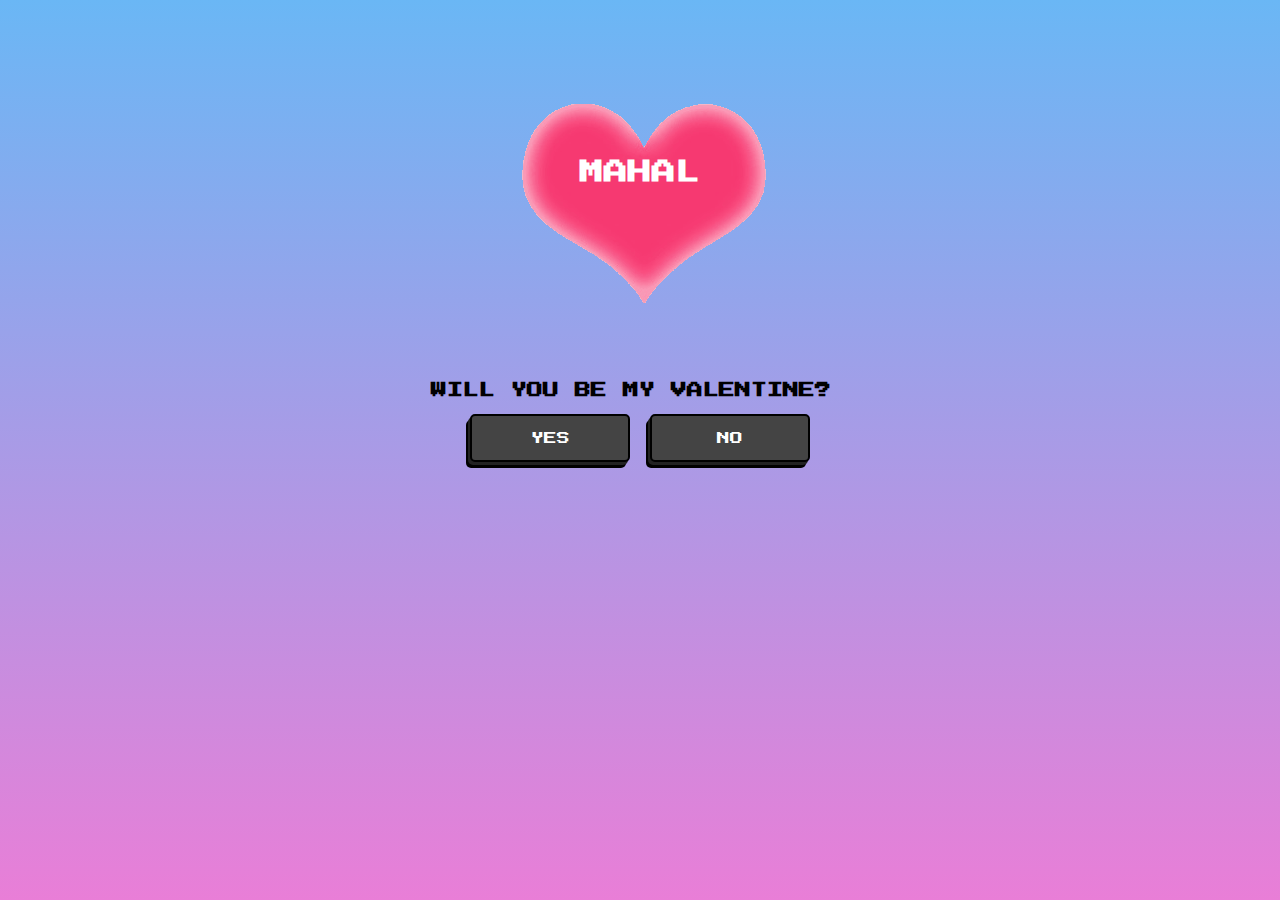
<file: index.html>
<!DOCTYPE html>
<html lang="pt-br">
  <head>
    <meta charset="UTF-8" />
    <meta http-equiv="X-UA-Compatible" content="IE=edge" />
    <meta name="viewport" content="width=device-width, initial-scale=1.0" />
    <link rel="preconnect" href="https://fonts.googleapis.com" />
    <link rel="preconnect" href="https://fonts.gstatic.com" crossorigin />
    <link
      href="https://fonts.googleapis.com/css2?family=Hepta+Slab:wght@200;300;400;500;600;700;800;900&family=Press+Start+2P&display=swap"
      rel="stylesheet"
    />
    <link rel="stylesheet" href="style.css" />
    <link rel="shortcut icon" href="assets/coree.png" type="image/x-icon" />

    <title>BE MY VALENTINE</title>
  </head>

  <body>
    <main>
      <img class="corePixel" src="assets/coree.gif" alt="" />
      <img class="gatinhoBravo disable" src="assets/bebe.jpg" alt="" />
      <h1 class="title">WILL YOU BE MY VALENTINE?</h1>
      <h2 class="jasna">MAHAL</h2>
      <div class="btns">
        <button class="btnYes vibrate-1" onclick="playMusic()">YES</button>
        <button class="btnNo vibrate-1" onmouseover="desvia(this)">NO</button>
      </div>     
      
    </main>
    <script src="script.js"></script>
  </body>
</html>
</file>
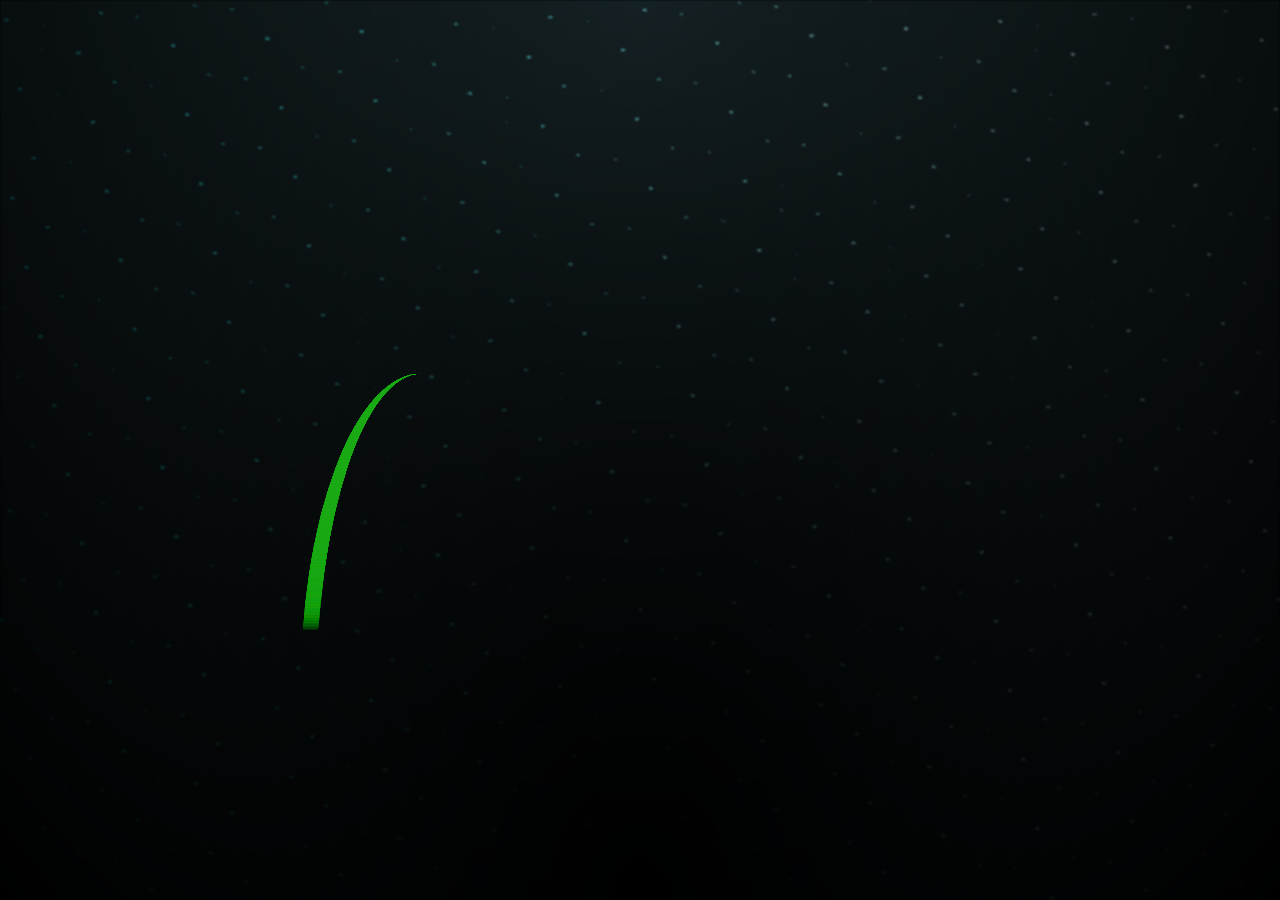
<file: flower.html>
<!DOCTYPE html>
<html lang="pt-br">
  <head>
    <meta charset="UTF-8" />
    <meta http-equiv="X-UA-Compatible" content="IE=edge" />
    <meta name="viewport" content="width=device-width, initial-scale=1.0" />
    <link rel="preconnect" href="https://fonts.googleapis.com" />
    <link rel="preconnect" href="https://fonts.gstatic.com" crossorigin />
    <link
      href="https://fonts.googleapis.com/css2?family=Hepta+Slab:wght@200;300;400;500;600;700;800;900&family=Press+Start+2P&display=swap"
      rel="stylesheet"
    />
    <link rel="stylesheet" href="flower.css" />

    <title>BE MY VALENTINE</title>
  </head>

<body class="not-loaded">
  <div class="night"></div>
  <div class="flowers">
    <div class="flower flower--1">
      <div class="flower__leafs flower__leafs--1">
        <div class="flower__leaf flower__leaf--1"></div>
        <div class="flower__leaf flower__leaf--2"></div>
        <div class="flower__leaf flower__leaf--3"></div>
        <div class="flower__leaf flower__leaf--4"></div>
        <div class="flower__white-circle"></div>

        <div class="flower__light flower__light--1"></div>
        <div class="flower__light flower__light--2"></div>
        <div class="flower__light flower__light--3"></div>
        <div class="flower__light flower__light--4"></div>
        <div class="flower__light flower__light--5"></div>
        <div class="flower__light flower__light--6"></div>
        <div class="flower__light flower__light--7"></div>
        <div class="flower__light flower__light--8"></div>

      </div>
      <div class="flower__line">
        <div class="flower__line__leaf flower__line__leaf--1"></div>
        <div class="flower__line__leaf flower__line__leaf--2"></div>
        <div class="flower__line__leaf flower__line__leaf--3"></div>
        <div class="flower__line__leaf flower__line__leaf--4"></div>
        <div class="flower__line__leaf flower__line__leaf--5"></div>
        <div class="flower__line__leaf flower__line__leaf--6"></div>
      </div>
    </div>

    <div class="flower flower--2">
      <div class="flower__leafs flower__leafs--2">
        <div class="flower__leaf flower__leaf--1"></div>
        <div class="flower__leaf flower__leaf--2"></div>
        <div class="flower__leaf flower__leaf--3"></div>
        <div class="flower__leaf flower__leaf--4"></div>
        <div class="flower__white-circle"></div>

        <div class="flower__light flower__light--1"></div>
        <div class="flower__light flower__light--2"></div>
        <div class="flower__light flower__light--3"></div>
        <div class="flower__light flower__light--4"></div>
        <div class="flower__light flower__light--5"></div>
        <div class="flower__light flower__light--6"></div>
        <div class="flower__light flower__light--7"></div>
        <div class="flower__light flower__light--8"></div>

      </div>
      <div class="flower__line">
        <div class="flower__line__leaf flower__line__leaf--1"></div>
        <div class="flower__line__leaf flower__line__leaf--2"></div>
        <div class="flower__line__leaf flower__line__leaf--3"></div>
        <div class="flower__line__leaf flower__line__leaf--4"></div>
      </div>
    </div>

    <div class="flower flower--3">
      <div class="flower__leafs flower__leafs--3">
        <div class="flower__leaf flower__leaf--1"></div>
        <div class="flower__leaf flower__leaf--2"></div>
        <div class="flower__leaf flower__leaf--3"></div>
        <div class="flower__leaf flower__leaf--4"></div>
        <div class="flower__white-circle"></div>

        <div class="flower__light flower__light--1"></div>
        <div class="flower__light flower__light--2"></div>
        <div class="flower__light flower__light--3"></div>
        <div class="flower__light flower__light--4"></div>
        <div class="flower__light flower__light--5"></div>
        <div class="flower__light flower__light--6"></div>
        <div class="flower__light flower__light--7"></div>
        <div class="flower__light flower__light--8"></div>

      </div>
      <div class="flower__line">
        <div class="flower__line__leaf flower__line__leaf--1"></div>
        <div class="flower__line__leaf flower__line__leaf--2"></div>
        <div class="flower__line__leaf flower__line__leaf--3"></div>
        <div class="flower__line__leaf flower__line__leaf--4"></div>
      </div>
    </div>

    <div class="grow-ans" style="--d:1.2s">
      <div class="flower__g-long">
        <div class="flower__g-long__top"></div>
        <div class="flower__g-long__bottom"></div>
      </div>
    </div>

    <div class="growing-grass">
      <div class="flower__grass flower__grass--1">
        <div class="flower__grass--top"></div>
        <div class="flower__grass--bottom"></div>
        <div class="flower__grass__leaf flower__grass__leaf--1"></div>
        <div class="flower__grass__leaf flower__grass__leaf--2"></div>
        <div class="flower__grass__leaf flower__grass__leaf--3"></div>
        <div class="flower__grass__leaf flower__grass__leaf--4"></div>
        <div class="flower__grass__leaf flower__grass__leaf--5"></div>
        <div class="flower__grass__leaf flower__grass__leaf--6"></div>
        <div class="flower__grass__leaf flower__grass__leaf--7"></div>
        <div class="flower__grass__leaf flower__grass__leaf--8"></div>
        <div class="flower__grass__overlay"></div>
      </div>
    </div>

    <div class="growing-grass">
      <div class="flower__grass flower__grass--2">
        <div class="flower__grass--top"></div>
        <div class="flower__grass--bottom"></div>
        <div class="flower__grass__leaf flower__grass__leaf--1"></div>
        <div class="flower__grass__leaf flower__grass__leaf--2"></div>
        <div class="flower__grass__leaf flower__grass__leaf--3"></div>
        <div class="flower__grass__leaf flower__grass__leaf--4"></div>
        <div class="flower__grass__leaf flower__grass__leaf--5"></div>
        <div class="flower__grass__leaf flower__grass__leaf--6"></div>
        <div class="flower__grass__leaf flower__grass__leaf--7"></div>
        <div class="flower__grass__leaf flower__grass__leaf--8"></div>
        <div class="flower__grass__overlay"></div>
      </div>
    </div>

    <div class="grow-ans" style="--d:2.4s">
      <div class="flower__g-right flower__g-right--1">
        <div class="leaf"></div>
      </div>
    </div>

    <div class="grow-ans" style="--d:2.8s">
      <div class="flower__g-right flower__g-right--2">
        <div class="leaf"></div>
      </div>
    </div>

    <div class="grow-ans" style="--d:2.8s">
      <div class="flower__g-front">
        <div class="flower__g-front__leaf-wrapper flower__g-front__leaf-wrapper--1">
          <div class="flower__g-front__leaf"></div>
        </div>
        <div class="flower__g-front__leaf-wrapper flower__g-front__leaf-wrapper--2">
          <div class="flower__g-front__leaf"></div>
        </div>
        <div class="flower__g-front__leaf-wrapper flower__g-front__leaf-wrapper--3">
          <div class="flower__g-front__leaf"></div>
        </div>
        <div class="flower__g-front__leaf-wrapper flower__g-front__leaf-wrapper--4">
          <div class="flower__g-front__leaf"></div>
        </div>
        <div class="flower__g-front__leaf-wrapper flower__g-front__leaf-wrapper--5">
          <div class="flower__g-front__leaf"></div>
        </div>
        <div class="flower__g-front__leaf-wrapper flower__g-front__leaf-wrapper--6">
          <div class="flower__g-front__leaf"></div>
        </div>
        <div class="flower__g-front__leaf-wrapper flower__g-front__leaf-wrapper--7">
          <div class="flower__g-front__leaf"></div>
        </div>
        <div class="flower__g-front__leaf-wrapper flower__g-front__leaf-wrapper--8">
          <div class="flower__g-front__leaf"></div>
        </div>
        <div class="flower__g-front__line"></div>
      </div>
    </div>

    <div class="grow-ans" style="--d:3.2s">
      <div class="flower__g-fr">
        <div class="leaf"></div>
        <div class="flower__g-fr__leaf flower__g-fr__leaf--1"></div>
        <div class="flower__g-fr__leaf flower__g-fr__leaf--2"></div>
        <div class="flower__g-fr__leaf flower__g-fr__leaf--3"></div>
        <div class="flower__g-fr__leaf flower__g-fr__leaf--4"></div>
        <div class="flower__g-fr__leaf flower__g-fr__leaf--5"></div>
        <div class="flower__g-fr__leaf flower__g-fr__leaf--6"></div>
        <div class="flower__g-fr__leaf flower__g-fr__leaf--7"></div>
        <div class="flower__g-fr__leaf flower__g-fr__leaf--8"></div>
      </div>
    </div>

    <div class="long-g long-g--0">
      <div class="grow-ans" style="--d:3s">
        <div class="leaf leaf--0"></div>
      </div>
      <div class="grow-ans" style="--d:2.2s">
        <div class="leaf leaf--1"></div>
      </div>
      <div class="grow-ans" style="--d:3.4s">
        <div class="leaf leaf--2"></div>
      </div>
      <div class="grow-ans" style="--d:3.6s">
        <div class="leaf leaf--3"></div>
      </div>
    </div>

    <div class="long-g long-g--1">
      <div class="grow-ans" style="--d:3.6s">
        <div class="leaf leaf--0"></div>
      </div>
      <div class="grow-ans" style="--d:3.8s">
        <div class="leaf leaf--1"></div>
      </div>
      <div class="grow-ans" style="--d:4s">
        <div class="leaf leaf--2"></div>
      </div>
      <div class="grow-ans" style="--d:4.2s">
        <div class="leaf leaf--3"></div>
      </div>
    </div>

    <div class="long-g long-g--2">
      <div class="grow-ans" style="--d:4s">
        <div class="leaf leaf--0"></div>
      </div>
      <div class="grow-ans" style="--d:4.2s">
        <div class="leaf leaf--1"></div>
      </div>
      <div class="grow-ans" style="--d:4.4s">
        <div class="leaf leaf--2"></div>
      </div>
      <div class="grow-ans" style="--d:4.6s">
        <div class="leaf leaf--3"></div>
      </div>
    </div>

    <div class="long-g long-g--3">
      <div class="grow-ans" style="--d:4s">
        <div class="leaf leaf--0"></div>
      </div>
      <div class="grow-ans" style="--d:4.2s">
        <div class="leaf leaf--1"></div>
      </div>
      <div class="grow-ans" style="--d:3s">
        <div class="leaf leaf--2"></div>
      </div>
      <div class="grow-ans" style="--d:3.6s">
        <div class="leaf leaf--3"></div>
      </div>
    </div>

    <div class="long-g long-g--4">
      <div class="grow-ans" style="--d:4s">
        <div class="leaf leaf--0"></div>
      </div>
      <div class="grow-ans" style="--d:4.2s">
        <div class="leaf leaf--1"></div>
      </div>
      <div class="grow-ans" style="--d:3s">
        <div class="leaf leaf--2"></div>
      </div>
      <div class="grow-ans" style="--d:3.6s">
        <div class="leaf leaf--3"></div>
      </div>
    </div>

    <div class="long-g long-g--5">
      <div class="grow-ans" style="--d:4s">
        <div class="leaf leaf--0"></div>
      </div>
      <div class="grow-ans" style="--d:4.2s">
        <div class="leaf leaf--1"></div>
      </div>
      <div class="grow-ans" style="--d:3s">
        <div class="leaf leaf--2"></div>
      </div>
      <div class="grow-ans" style="--d:3.6s">
        <div class="leaf leaf--3"></div>
      </div>
    </div>

    <div class="long-g long-g--6">
      <div class="grow-ans" style="--d:4.2s">
        <div class="leaf leaf--0"></div>
      </div>
      <div class="grow-ans" style="--d:4.4s">
        <div class="leaf leaf--1"></div>
      </div>
      <div class="grow-ans" style="--d:4.6s">
        <div class="leaf leaf--2"></div>
      </div>
      <div class="grow-ans" style="--d:4.8s">
        <div class="leaf leaf--3"></div>
      </div>
    </div>

    <div class="long-g long-g--7">
      <div class="grow-ans" style="--d:3s">
        <div class="leaf leaf--0"></div>
      </div>
      <div class="grow-ans" style="--d:3.2s">
        <div class="leaf leaf--1"></div>
      </div>
      <div class="grow-ans" style="--d:3.5s">
        <div class="leaf leaf--2"></div>
      </div>
      <div class="grow-ans" style="--d:3.6s">
        <div class="leaf leaf--3"></div>
      </div>
    </div>
  </div>

  <script src="script.js"></script>
</body>

</html>
</file>
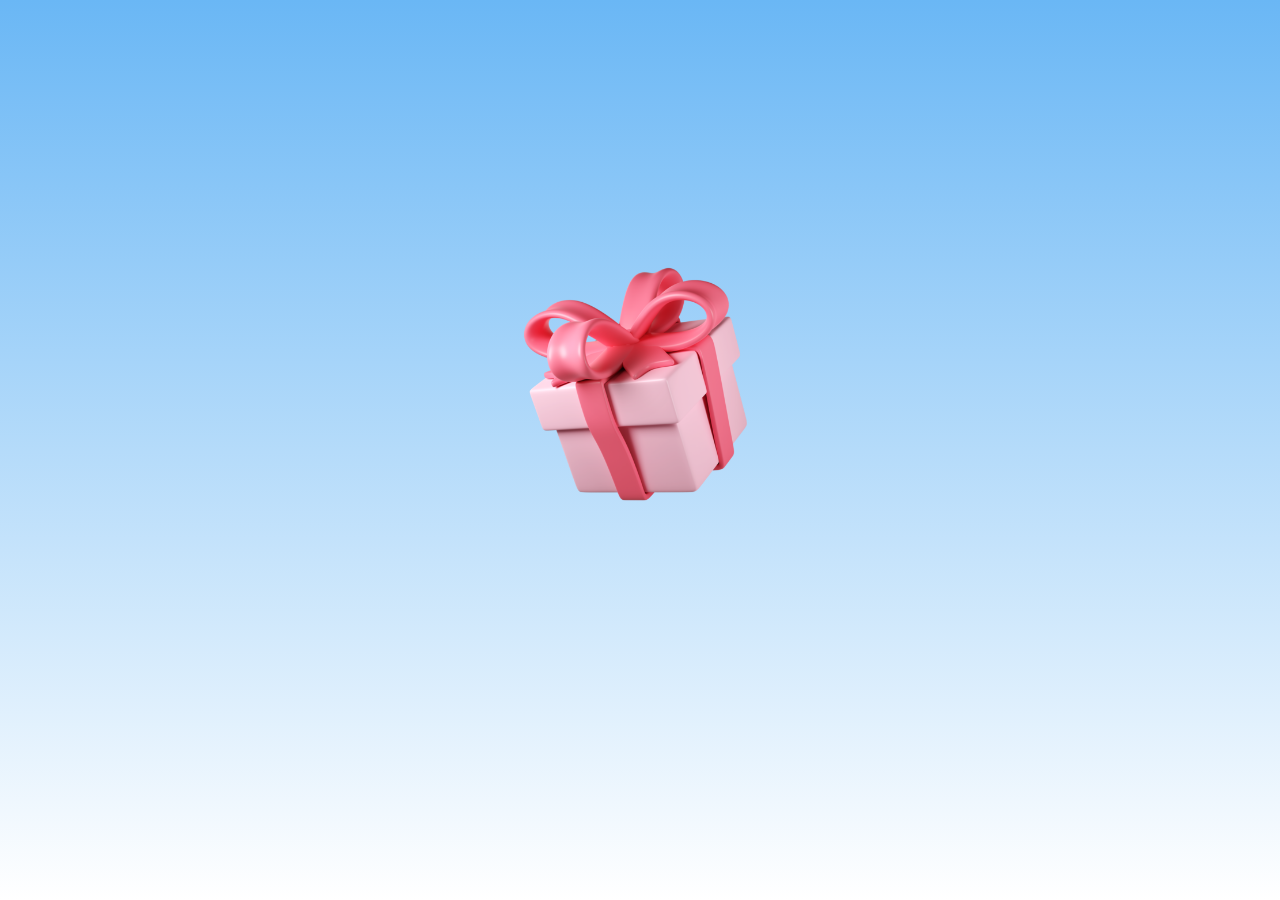
<file: presente.html>
<!DOCTYPE html>
<html lang="en">
  <head>
    <meta charset="UTF-8" />
    <meta http-equiv="X-UA-Compatible" content="IE=edge" />
    <meta name="viewport" content="width=device-width, initial-scale=1.0" />
    <link rel="preconnect" href="https://fonts.googleapis.com" />
    <link rel="preconnect" href="https://fonts.gstatic.com" crossorigin />
    <link
      href="https://fonts.googleapis.com/css2?family=Hepta+Slab:wght@200;300;400;500;600;700;800;900&family=Press+Start+2P&family=Roboto:wght@100;300;400;500;700;900&display=swap"
      rel="stylesheet"
    />
    <link rel="stylesheet" href="presente.css" />
    <link href="https://emoji-css.afeld.me/emoji.css" rel="stylesheet" />
    <link rel="shortcut icon" href="assets/coree.png" type="image/x-icon" />
    <title>BE MY VALENTINE</title>
  </head>
  <body>
    <main>
      <div class="title slide-in-bottom disable">
        <h1 class="">
          SYEMPRE AKO NAGUD NI!
          <i
            class="em em-heart"
            aria-role="presentation"
       
          ></i>
          <i
            class="em em-partying_face"
            aria-role="presentation"
            aria-label="FACE WITH PARTY HORN AND PARTY HAT"
          ></i>
        </h1>
      </div>
      <img
        class="gatinho slide-in-bottom disable"
        src="assets/gatinho.webp"
        alt=""
      />

      <div class="presentes">
        <img
          class="presente"
          src="assets/presente.png"
          alt=""
          onclick="abrir()"
        />
        <img class="aberta disable" src="assets/aberta.png" alt="" />
      </div>
    </main>
    <div class="balaos disable">
      <img class="balao1 balao-in-bottom" src="assets/balao.png" alt="" />
      <img class="balao2 balao-in-bottom" src="assets/balao.png" alt="" />
    </div>
    <script src="presente.js"></script>
  </body>
</html>
</file>
<file: style.css>
* {
  margin: 0;
  padding: 0;
  box-sizing: border-box;
  -webkit-font-smoothing: antialiased;
  -moz-osx-font-smoothing: grayscale;
}

body {
  background: linear-gradient(to bottom, #6ab7f5, #e97ed7);
  text-align: center;
  min-height: 100vh;
}

main {
  padding-top: 2rem;
  position: relative;
}

h1 {
  font-family: "Press Start 2P", cursive;
  font-size: 1rem;
  padding-bottom: 1rem;
  padding-top: 1rem;
  padding-right: 1.1rem;
  text-align: center;
}

h2 {
  position: absolute;
  left: 0;
  right: 0;
  top: 10rem;
  font-family: "Hepta Slab", serif;
  font-family: "Press Start 2P", cursive;
  color: #fff;
}

.gatinhoBravo {
  width: 10rem;
  height: 16rem;
}

.btns {
  display: flex;
  gap: 20px;
  justify-content: center;
  align-items: center;
}

.btns button {
  font-family: "Hepta Slab", serif;
  font-family: "Press Start 2P", cursive;
  width: 10rem;
  height: 3rem;
  font-size: 0.8rem;
  border: 2px solid #000;
  border-radius: 5px;
  color: white;
  background-color: #444;
  box-shadow: -2px 3px 0 #222, -4px 6px 0 #000;
  cursor: pointer;
}

.disable {
  display: none;
}

button:active {
  box-shadow: inset -4px 4px 0 #222;
  font-size: 1rem;
}

.vibrate-1 {
  animation: vibrate-1 0.3s linear infinite both;
}

@keyframes vibrate-1 {
  0% {
    transform: translate(0);
  }
  20% {
    transform: translate(-2px, 2px);
  }
  40% {
    transform: translate(-2px, -2px);
  }
  60% {
    transform: translate(2px, 2px);
  }
  80% {
    transform: translate(2px, -2px);
  }
  100% {
    transform: translate(0);
  }
}

@media (max-width: 800px) {
  
  main {
    padding-right: 1.1rem;
  }
  
  .btns button {
    width: 8rem;
  }

  .corePixel {
    width: 20rem;
    padding: 2rem;
  }

  .jasna {
    right: 1rem;
    top: 10rem;
  }
}
</file>
<file: flower.css>
*,
*::after,
*::before {
  padding: 0;
  margin: 0;
  box-sizing: border-box;
}

:root {
  --dark-color: #000;
}

body {
  display: flex;
  align-items: flex-end;
  justify-content: center;
  min-height: 100vh;
  background-color: var(--dark-color);
  overflow: hidden;
  perspective: 1000px;
}

.night {
  position: fixed;
  left: 50%;
  top: 0;
  transform: translateX(-50%);
  width: 100%;
  height: 100%;
  filter: blur(0.1vmin);
  background-image: radial-gradient(
      ellipse at top,
      transparent 0%,
      var(--dark-color)
    ),
    radial-gradient(
      ellipse at bottom,
      var(--dark-color),
      rgba(145, 233, 255, 0.2)
    ),
    repeating-linear-gradient(
      220deg,
      rgb(0, 0, 0) 0px,
      rgb(0, 0, 0) 19px,
      transparent 19px,
      transparent 22px
    ),
    repeating-linear-gradient(
      189deg,
      rgb(0, 0, 0) 0px,
      rgb(0, 0, 0) 19px,
      transparent 19px,
      transparent 22px
    ),
    repeating-linear-gradient(
      148deg,
      rgb(0, 0, 0) 0px,
      rgb(0, 0, 0) 19px,
      transparent 19px,
      transparent 22px
    ),
    linear-gradient(90deg, rgb(0, 255, 250), rgb(240, 240, 240));
}

.flowers {
  position: relative;
  transform: scale(0.9);
}

.flower {
  position: absolute;
  bottom: 10vmin;
  transform-origin: bottom center;
  z-index: 10;

  --fl-speed: 0.8s;

  &--1 {
    animation: moving-flower-1 4s linear infinite;
    .flower__line {
      $delay: 0.3s;

      height: 70vmin;
      animation-delay: $delay;

      &__leaf {
        &--1 {
          animation: blooming-leaf-right var(--fl-speed) 1.6s backwards;
        }

        &--2 {
          animation: blooming-leaf-right var(--fl-speed) 1.4s backwards;
        }

        &--3 {
          animation: blooming-leaf-left var(--fl-speed) 1.2s backwards;
        }

        &--4 {
          animation: blooming-leaf-left var(--fl-speed) 1s backwards;
        }

        &--5 {
          animation: blooming-leaf-right var(--fl-speed) 1.8s backwards;
        }

        &--6 {
          animation: blooming-leaf-left var(--fl-speed) 2s backwards;
        }
      }
    }
  }

  &--2 {
    left: 50%;
    transform: rotate(20deg);
    animation: moving-flower-2 4s linear infinite;
    .flower__line {
      height: 60vmin;
      animation-delay: 0.6s;

      &__leaf {
        &--1 {
          animation: blooming-leaf-right var(--fl-speed) 1.9s backwards;
        }

        &--2 {
          animation: blooming-leaf-right var(--fl-speed) 1.7s backwards;
        }

        &--3 {
          animation: blooming-leaf-left var(--fl-speed) 1.5s backwards;
        }

        &--4 {
          animation: blooming-leaf-left var(--fl-speed) 1.3s backwards;
        }
      }
    }
  }

  &--3 {
    left: 50%;
    transform: rotate(-15deg);
    animation: moving-flower-3 4s linear infinite;
    .flower__line {
      animation-delay: 0.9s;
      &__leaf {
        &--1 {
          animation: blooming-leaf-right var(--fl-speed) 2.5s backwards;
        }

        &--2 {
          animation: blooming-leaf-right var(--fl-speed) 2.3s backwards;
        }

        &--3 {
          animation: blooming-leaf-left var(--fl-speed) 2.1s backwards;
        }

        &--4 {
          animation: blooming-leaf-left var(--fl-speed) 1.9s backwards;
        }
      }
    }
  }

  &__leafs {
    position: relative;
    animation: blooming-flower 2s backwards;

    $delay: 0.8;
    $inc: 0.3;

    @for $i from 1 through 3 {
      &--#{$i} {
        $delay: $delay + $inc;
        animation-delay: #{$delay}s;
      }
    }

    &::after {
      content: "";
      position: absolute;
      left: 0;
      top: 0;
      transform: translate(-50%, -100%);
      width: 8vmin;
      height: 8vmin;
      background-color: #6bf0ff;
      filter: blur(10vmin);
    }
  }

  &__leaf {
    position: absolute;
    bottom: 0;
    left: 50%;
    width: 8vmin;
    height: 11vmin;
    border-radius: 51% 49% 47% 53% / 44% 45% 55% 69%;
    background-color: #a7ffee;
    background-image: linear-gradient(to top, #54b8aa, #a7ffee);
    transform-origin: bottom center;
    opacity: 0.9;
    box-shadow: inset 0 0 2vmin rgba(255, 255, 255, 0.5);

    &--1 {
      transform: translate(-10%, 1%) rotateY(40deg) rotateX(-50deg);
    }

    &--2 {
      transform: translate(-50%, -4%) rotateX(40deg);
    }

    &--3 {
      transform: translate(-90%, 0%) rotateY(45deg) rotateX(50deg);
    }

    &--4 {
      width: 8vmin;
      height: 8vmin;
      transform-origin: bottom left;
      border-radius: 4vmin 10vmin 4vmin 4vmin;
      transform: translate(-0%, 18%) rotateX(70deg) rotate(-43deg);
      background-image: linear-gradient(to top, #39c6d6, #a7ffee);
      z-index: 1;
      opacity: 0.8;
    }
  }

  &__white-circle {
    position: absolute;
    left: -3.5vmin;
    top: -3vmin;
    width: 9vmin;
    height: 4vmin;
    border-radius: 50%;
    background-color: #fff;

    &::after {
      content: "";
      position: absolute;
      left: 50%;
      top: 45%;
      transform: translate(-50%, -50%);
      width: 60%;
      height: 60%;
      border-radius: inherit;
      background-image: repeating-linear-gradient(
          135deg,
          rgba(0, 0, 0, 0.03) 0px,
          rgba(0, 0, 0, 0.03) 1px,
          transparent 1px,
          transparent 12px
        ),
        repeating-linear-gradient(
          45deg,
          rgba(0, 0, 0, 0.03) 0px,
          rgba(0, 0, 0, 0.03) 1px,
          transparent 1px,
          transparent 12px
        ),
        repeating-linear-gradient(
          67.5deg,
          rgba(0, 0, 0, 0.03) 0px,
          rgba(0, 0, 0, 0.03) 1px,
          transparent 1px,
          transparent 12px
        ),
        repeating-linear-gradient(
          135deg,
          rgba(0, 0, 0, 0.03) 0px,
          rgba(0, 0, 0, 0.03) 1px,
          transparent 1px,
          transparent 12px
        ),
        repeating-linear-gradient(
          45deg,
          rgba(0, 0, 0, 0.03) 0px,
          rgba(0, 0, 0, 0.03) 1px,
          transparent 1px,
          transparent 12px
        ),
        repeating-linear-gradient(
          112.5deg,
          rgba(0, 0, 0, 0.03) 0px,
          rgba(0, 0, 0, 0.03) 1px,
          transparent 1px,
          transparent 12px
        ),
        repeating-linear-gradient(
          112.5deg,
          rgba(0, 0, 0, 0.03) 0px,
          rgba(0, 0, 0, 0.03) 1px,
          transparent 1px,
          transparent 12px
        ),
        repeating-linear-gradient(
          45deg,
          rgba(0, 0, 0, 0.03) 0px,
          rgba(0, 0, 0, 0.03) 1px,
          transparent 1px,
          transparent 12px
        ),
        repeating-linear-gradient(
          22.5deg,
          rgba(0, 0, 0, 0.03) 0px,
          rgba(0, 0, 0, 0.03) 1px,
          transparent 1px,
          transparent 12px
        ),
        repeating-linear-gradient(
          45deg,
          rgba(0, 0, 0, 0.03) 0px,
          rgba(0, 0, 0, 0.03) 1px,
          transparent 1px,
          transparent 12px
        ),
        repeating-linear-gradient(
          22.5deg,
          rgba(0, 0, 0, 0.03) 0px,
          rgba(0, 0, 0, 0.03) 1px,
          transparent 1px,
          transparent 12px
        ),
        repeating-linear-gradient(
          135deg,
          rgba(0, 0, 0, 0.03) 0px,
          rgba(0, 0, 0, 0.03) 1px,
          transparent 1px,
          transparent 12px
        ),
        repeating-linear-gradient(
          157.5deg,
          rgba(0, 0, 0, 0.03) 0px,
          rgba(0, 0, 0, 0.03) 1px,
          transparent 1px,
          transparent 12px
        ),
        repeating-linear-gradient(
          67.5deg,
          rgba(0, 0, 0, 0.03) 0px,
          rgba(0, 0, 0, 0.03) 1px,
          transparent 1px,
          transparent 12px
        ),
        repeating-linear-gradient(
          67.5deg,
          rgba(0, 0, 0, 0.03) 0px,
          rgba(0, 0, 0, 0.03) 1px,
          transparent 1px,
          transparent 12px
        ),
        linear-gradient(90deg, rgb(255, 235, 18), rgb(255, 206, 0));
    }
  }

  &__line {
    height: 55vmin;
    width: 1.5vmin;
    background-image: linear-gradient(
        to left,
        rgb(0, 0, 0, 0.2),
        transparent,
        rgba(255, 255, 255, 0.2)
      ),
      linear-gradient(to top, transparent 10%, #14757a, #39c6d6);
    box-shadow: inset 0 0 2px rgba(0, 0, 0, 0.5);
    animation: grow-flower-tree 4s backwards;

    &__leaf {
      --w: 7vmin;
      --h: calc(var(--w) + 2vmin);
      position: absolute;
      top: 20%;
      left: 90%;
      width: var(--w);
      height: var(--h);
      border-top-right-radius: var(--h);
      border-bottom-left-radius: var(--h);
      background-image: linear-gradient(
        to top,
        rgba(20, 117, 122, 0.4),
        #39c6d6
      );

      &--1 {
        transform: rotate(70deg) rotateY(30deg);
      }

      &--2 {
        top: 45%;
        transform: rotate(70deg) rotateY(30deg);
      }

      &--3,
      &--4,
      &--6 {
        border-top-right-radius: 0;
        border-bottom-left-radius: 0;
        border-top-left-radius: var(--h);
        border-bottom-right-radius: var(--h);
        left: -460%;
        top: 12%;
        transform: rotate(-70deg) rotateY(30deg);
      }

      &--4 {
        top: 40%;
      }

      &--5 {
        top: 0;
        transform-origin: left;
        transform: rotate(70deg) rotateY(30deg) scale(0.6);
      }

      &--6 {
        top: -2%;
        left: -450%;
        transform-origin: right;
        transform: rotate(-70deg) rotateY(30deg) scale(0.6);
      }
    }
  }

  &__light {
    position: absolute;
    bottom: 0vmin;
    width: 1vmin;
    height: 1vmin;
    background-color: rgb(255, 251, 0);
    border-radius: 50%;
    filter: blur(0.2vmin);
    animation: light-ans 4s linear infinite backwards;

    &:nth-child(odd) {
      background-color: #23f0ff;
    }

    &--1 {
      left: -2vmin;
      animation-delay: 1s;
    }

    &--2 {
      left: 3vmin;
      animation-delay: 0.5s;
    }

    &--3 {
      left: -6vmin;
      animation-delay: 0.3s;
    }

    &--4 {
      left: 6vmin;
      animation-delay: 0.9s;
    }

    &--5 {
      left: -1vmin;
      animation-delay: 1.5s;
    }

    &--6 {
      left: -4vmin;
      animation-delay: 3s;
    }

    &--7 {
      left: 3vmin;
      animation-delay: 2s;
    }

    &--8 {
      left: -6vmin;
      animation-delay: 3.5s;
    }
  }

  &__grass {
    --c: #159faa;
    --line-w: 1.5vmin;

    position: absolute;
    bottom: 12vmin;
    left: -7vmin;
    display: flex;
    flex-direction: column;
    align-items: flex-end;
    z-index: 20;
    transform-origin: bottom center;
    transform: rotate(-48deg) rotateY(40deg);

    &--1 {
      animation: moving-grass 2s linear infinite;
    }

    &--2 {
      left: 2vmin;
      bottom: 10vmin;
      transform: scale(0.5) rotate(75deg) rotateX(10deg) rotateY(-200deg);
      opacity: 0.8;
      z-index: 0;
      animation: moving-grass--2 1.5s linear infinite;
    }

    &--top {
      width: 7vmin;
      height: 10vmin;
      border-top-right-radius: 100%;
      border-right: var(--line-w) solid var(--c);
      transform-origin: bottom center;
      transform: rotate(-2deg);
    }

    &--bottom {
      margin-top: -2px;
      width: var(--line-w);
      height: 25vmin;
      background-image: linear-gradient(to top, transparent, var(--c));
    }

    &__leaf {
      --size: 10vmin;
      position: absolute;
      width: calc(var(--size) * 2.1);
      height: var(--size);
      border-top-left-radius: var(--size);
      border-top-right-radius: var(--size);
      background-image: linear-gradient(
        to top,
        transparent,
        transparent 30%,
        var(--c)
      );
      z-index: 100;

      $speed-leaf: 2s;

      &--1 {
        top: -6%;
        left: 30%;
        --size: 6vmin;
        transform: rotate(-20deg);
        animation: growing-grass-ans--1 $speed-leaf 2.6s backwards;
        @keyframes growing-grass-ans--1 {
          0% {
            transform-origin: bottom left;
            transform: rotate(-20deg) scale(0);
          }
        }
      }

      &--2 {
        top: -5%;
        left: -110%;
        --size: 6vmin;
        transform: rotate(10deg);
        animation: growing-grass-ans--2 $speed-leaf 2.4s linear backwards;
        @keyframes growing-grass-ans--2 {
          0% {
            transform-origin: bottom right;
            transform: rotate(10deg) scale(0);
          }
        }
      }

      &--3 {
        top: 5%;
        left: 60%;
        --size: 8vmin;
        transform: rotate(-18deg) rotateX(-20deg);
        animation: growing-grass-ans--3 $speed-leaf 2.2s linear backwards;
        @keyframes growing-grass-ans--3 {
          0% {
            transform-origin: bottom left;
            transform: rotate(-18deg) rotateX(-20deg) scale(0);
          }
        }
      }

      &--4 {
        top: 6%;
        left: -135%;
        --size: 8vmin;
        transform: rotate(2deg);
        animation: growing-grass-ans--4 $speed-leaf 2s linear backwards;
        @keyframes growing-grass-ans--4 {
          0% {
            transform-origin: bottom right;
            transform: rotate(2deg) scale(0);
          }
        }
      }

      &--5 {
        top: 20%;
        left: 60%;
        --size: 10vmin;
        transform: rotate(-24deg) rotateX(-20deg);
        animation: growing-grass-ans--5 $speed-leaf 1.8s linear backwards;
        @keyframes growing-grass-ans--5 {
          0% {
            transform-origin: bottom left;
            transform: rotate(-24deg) rotateX(-20deg) scale(0);
          }
        }
      }

      &--6 {
        top: 22%;
        left: -180%;
        --size: 10vmin;
        transform: rotate(10deg);
        animation: growing-grass-ans--6 $speed-leaf 1.6s linear backwards;
        @keyframes growing-grass-ans--6 {
          0% {
            transform-origin: bottom right;
            transform: rotate(10deg) scale(0);
          }
        }
      }

      &--7 {
        top: 39%;
        left: 70%;
        --size: 10vmin;
        transform: rotate(-10deg);
        animation: growing-grass-ans--7 $speed-leaf 1.4s linear backwards;
        @keyframes growing-grass-ans--7 {
          0% {
            transform-origin: bottom left;
            transform: rotate(-10deg) scale(0);
          }
        }
      }

      &--8 {
        top: 40%;
        left: -215%;
        --size: 11vmin;
        transform: rotate(10deg);
        animation: growing-grass-ans--8 $speed-leaf 1.2s linear backwards;
        @keyframes growing-grass-ans--8 {
          0% {
            transform-origin: bottom right;
            transform: rotate(10deg) scale(0);
          }
        }
      }
    }

    &__overlay {
      position: absolute;
      top: -10%;
      right: 0%;
      width: 100%;
      height: 100%;
      background-color: rgba(0, 0, 0, 0.6);
      filter: blur(1.5vmin);
      z-index: 100;
    }
  }

  &__g-long {
    --w: 2vmin;
    --h: 6vmin;
    --c: #159faa;
    position: absolute;
    bottom: 10vmin;
    left: -3vmin;
    transform-origin: bottom center;
    transform: rotate(-30deg) rotateY(-20deg);
    display: flex;
    flex-direction: column;
    align-items: flex-end;
    animation: flower-g-long-ans 3s linear infinite;

    @keyframes flower-g-long-ans {
      0%,
      100% {
        transform: rotate(-30deg) rotateY(-20deg);
      }

      50% {
        transform: rotate(-32deg) rotateY(-20deg);
      }
    }

    &__top {
      top: calc(var(--h) * -1);
      width: calc(var(--w) + 1vmin);
      height: var(--h);
      border-top-right-radius: 100%;
      border-right: 0.7vmin solid var(--c);
      transform: translate(-0.7vmin, 1vmin);
    }

    &__bottom {
      width: var(--w);
      height: 50vmin;
      transform-origin: bottom center;
      background-image: linear-gradient(to top, transparent 30%, var(--c));
      box-shadow: inset 0 0 2px rgba(0, 0, 0, 0.5);
      clip-path: polygon(35% 0, 65% 1%, 100% 100%, 0% 100%);
    }
  }

  &__g-right {
    position: absolute;
    bottom: 6vmin;
    left: -2vmin;
    transform-origin: bottom left;
    transform: rotate(20deg);

    .leaf {
      width: 30vmin;
      height: 50vmin;
      border-top-left-radius: 100%;
      border-left: 2vmin solid #079097;
      background-image: linear-gradient(
        to bottom,
        transparent,
        var(--dark-color) 60%
      );
      -webkit-mask-image: linear-gradient(to top, transparent 30%, #079097 60%);
    }

    &--1 {
      animation: flower-g-right-ans 2.5s linear infinite;
    }

    &--2 {
      left: 5vmin;
      transform: rotateY(-180deg);
      animation: flower-g-right-ans--2 3s linear infinite;

      .leaf {
        height: 75vmin;
        filter: blur(0.3vmin);
        opacity: 0.8;
      }
    }

    @keyframes flower-g-right-ans {
      0%,
      100% {
        transform: rotate(20deg);
      }

      50% {
        transform: rotate(24deg) rotateX(-20deg);
      }
    }

    @keyframes flower-g-right-ans--2 {
      0%,
      100% {
        transform: rotateY(-180deg) rotate(0deg) rotateX(-20deg);
      }

      50% {
        transform: rotateY(-180deg) rotate(6deg) rotateX(-20deg);
      }
    }
  }

  &__g-front {
    position: absolute;
    bottom: 6vmin;
    left: 2.5vmin;
    z-index: 100;
    transform-origin: bottom center;
    transform: rotate(-28deg) rotateY(30deg) scale(1.04);
    animation: flower__g-front-ans 2s linear infinite;

    @keyframes flower__g-front-ans {
      0%,
      100% {
        transform: rotate(-28deg) rotateY(30deg) scale(1.04);
      }
      50% {
        transform: rotate(-35deg) rotateY(40deg) scale(1.04);
      }
    }

    &__line {
      width: 0.3vmin;
      height: 20vmin;
      background-image: linear-gradient(
        to top,
        transparent,
        #079097,
        transparent 100%
      );
      position: relative;
    }

    &__leaf-wrapper {
      position: absolute;
      top: 0;
      left: 0;
      transform-origin: bottom left;
      transform: rotate(10deg);

      &:nth-child(even) {
        left: 0vmin;
        transform: rotateY(-180deg) rotate(5deg);
        animation: flower__g-front__leaf-left-ans 1s ease-in backwards;
      }

      &:nth-child(odd) {
        animation: flower__g-front__leaf-ans 1s ease-in backwards;
      }

      &--1 {
        top: -8vmin;
        transform: scale(0.7);
        animation: flower__g-front__leaf-ans 1s 5.5s ease-in backwards !important;
      }

      &--2 {
        top: -8vmin;
        transform: rotateY(-180deg) scale(0.7) !important;
        animation: flower__g-front__leaf-left-ans-2 1s 4.6s ease-in backwards !important;
      }

      &--3 {
        top: -3vmin;
        animation: flower__g-front__leaf-ans 1s 4.6s ease-in backwards;
      }

      &--4 {
        top: -3vmin;
        transform: rotateY(-180deg) scale(0.9) !important;
        animation: flower__g-front__leaf-left-ans-2 1s 4.6s ease-in backwards !important;
      }

      @keyframes flower__g-front__leaf-left-ans-2 {
        0% {
          transform: rotateY(-180deg) scale(0);
        }
      }

      &--5,
      &--6 {
        top: 2vmin;
      }

      &--7,
      &--8 {
        top: 6.5vmin;
      }

      &--2 {
        animation-delay: 5.2s !important;
      }

      &--3 {
        animation-delay: 4.9s !important;
      }

      &--5 {
        animation-delay: 4.3s !important;
      }

      &--6 {
        animation-delay: 4.1s !important;
      }

      &--7 {
        animation-delay: 3.8s !important;
      }

      &--8 {
        animation-delay: 3.5s !important;
      }

      @keyframes flower__g-front__leaf-ans {
        0% {
          transform: rotate(10deg) scale(0);
        }
      }

      @keyframes flower__g-front__leaf-left-ans {
        0% {
          transform: rotateY(-180deg) rotate(5deg) scale(0);
        }
      }
    }

    &__leaf {
      width: 10vmin;
      height: 10vmin;
      border-radius: 100% 0% 0% 100% / 100% 100% 0% 0%;
      box-shadow: inset 0 2px 1vmin hsla(184, 97%, 58%, 0.2);
      background-image: linear-gradient(
          to bottom left,
          transparent,
          var(--dark-color)
        ),
        linear-gradient(
          to bottom right,
          #159faa 50%,
          transparent 50%,
          transparent
        );

      -webkit-mask-image: linear-gradient(
        to bottom right,
        #159faa 50%,
        transparent 50%,
        transparent
      );
      mask-image: linear-gradient(
        to bottom right,
        #159faa 50%,
        transparent 50%,
        transparent
      );
    }
  }

  &__g-fr {
    position: absolute;
    bottom: -4vmin;
    left: vmin;
    transform-origin: bottom left;
    z-index: 10;

    animation: flower__g-fr-ans 2s linear infinite;

    @keyframes flower__g-fr-ans {
      0%,
      100% {
        transform: rotate(2deg);
      }
      50% {
        transform: rotate(4deg);
      }
    }

    .leaf {
      width: 30vmin;
      height: 50vmin;
      border-top-left-radius: 100%;
      border-left: 2vmin solid #079097;
      -webkit-mask-image: linear-gradient(to top, transparent 25%, #079097 50%);
      position: relative;
      z-index: 1;
    }

    &__leaf {
      position: absolute;
      top: 0;
      left: 0;
      width: 10vmin;
      height: 10vmin;
      border-radius: 100% 0% 0% 100% / 100% 100% 0% 0%;
      box-shadow: inset 0 2px 1vmin hsla(184, 97%, 58%, 0.2);
      background-image: linear-gradient(
          to bottom left,
          transparent,
          var(--dark-color) 98%
        ),
        linear-gradient(
          to bottom right,
          #23f0ff 45%,
          transparent 50%,
          transparent
        );

      -webkit-mask-image: linear-gradient(
        135deg,
        #159faa 40%,
        transparent 50%,
        transparent
      );

      &--1 {
        left: 20vmin;
        transform: rotate(45deg);

        animation: flower__g-fr-leaft-ans-1 0.5s 5.2s linear backwards;

        @keyframes flower__g-fr-leaft-ans-1 {
          0% {
            transform-origin: left;
            transform: rotate(45deg) scale(0);
          }
        }
      }

      &--2 {
        left: 12vmin;
        top: -7vmin;
        transform: rotate(25deg) rotateY(-180deg);
        animation: flower__g-fr-leaft-ans-6 0.5s 5s linear backwards;
      }

      &--3 {
        left: 15vmin;
        top: 6vmin;
        transform: rotate(55deg);
        animation: flower__g-fr-leaft-ans-5 0.5s 4.8s linear backwards;
      }

      &--4 {
        left: 6vmin;
        top: -2vmin;
        transform: rotate(25deg) rotateY(-180deg);
        animation: flower__g-fr-leaft-ans-6 0.5s 4.6s linear backwards;
      }

      &--5 {
        left: 10vmin;
        top: 14vmin;
        transform: rotate(55deg);
        animation: flower__g-fr-leaft-ans-5 0.5s 4.4s linear backwards;

        @keyframes flower__g-fr-leaft-ans-5 {
          0% {
            transform-origin: left;
            transform: rotate(55deg) scale(0);
          }
        }
      }

      &--6 {
        left: 0vmin;
        top: 6vmin;
        transform: rotate(25deg) rotateY(-180deg);
        animation: flower__g-fr-leaft-ans-6 0.5s 4.2s linear backwards;

        @keyframes flower__g-fr-leaft-ans-6 {
          0% {
            transform-origin: right;
            transform: rotate(25deg) rotateY(-180deg) scale(0);
          }
        }
      }

      &--7 {
        left: 5vmin;
        top: 22vmin;
        transform: rotate(45deg);
        animation: flower__g-fr-leaft-ans-7 0.5s 4s linear backwards;

        @keyframes flower__g-fr-leaft-ans-7 {
          0% {
            transform-origin: left;
            transform: rotate(45deg) scale(0);
          }
        }
      }

      &--8 {
        left: -4vmin;
        top: 15vmin;
        transform: rotate(15deg) rotateY(-180deg);
        animation: flower__g-fr-leaft-ans-8 0.5s 3.8s linear backwards;

        @keyframes flower__g-fr-leaft-ans-8 {
          0% {
            transform-origin: right;
            transform: rotate(15deg) rotateY(-180deg) scale(0);
          }
        }
      }
    }
  }
}

.long-g {
  position: absolute;
  bottom: 25vmin;
  left: -42vmin;
  transform-origin: bottom left;

  &--1 {
    bottom: 0vmin;
    transform: scale(0.8) rotate(-5deg);

    .leaf {
      -webkit-mask-image: linear-gradient(
        to top,
        transparent 40%,
        #079097 80%
      ) !important;

      &--1 {
        --w: 5vmin;
        --h: 60vmin;
        left: -2vmin;
        transform: rotate(3deg) rotateY(-180deg);
      }
    }
  }

  &--2,
  &--3 {
    bottom: -3vmin;
    left: -35vmin;
    transform-origin: center;
    transform: scale(0.6) rotateX(60deg);

    .leaf {
      -webkit-mask-image: linear-gradient(
        to top,
        transparent 50%,
        #079097 80%
      ) !important;

      &--1 {
        left: -1vmin;
        transform: rotateY(-180deg);
      }
    }
  }

  &--3 {
    left: -17vmin;
    bottom: 0vmin;
    .leaf {
      -webkit-mask-image: linear-gradient(
        to top,
        transparent 40%,
        #079097 80%
      ) !important;
    }
  }

  &--4 {
    left: 25vmin;
    bottom: -3vmin;
    transform-origin: center;
    transform: scale(0.6) rotateX(60deg);

    .leaf {
      -webkit-mask-image: linear-gradient(
        to top,
        transparent 50%,
        #079097 80%
      ) !important;
    }
  }

  &--5 {
    left: 42vmin;
    bottom: 0vmin;
    transform: scale(0.8) rotate(2deg);
  }

  &--6 {
    left: 0vmin;
    bottom: -20vmin;
    z-index: 100;
    filter: blur(0.3vmin);
    transform: scale(0.8) rotate(2deg);
  }

  &--7 {
    left: 35vmin;
    bottom: 20vmin;
    z-index: -1;
    filter: blur(0.3vmin);
    transform: scale(0.6) rotate(2deg);
    opacity: 0.7;
  }

  .leaf {
    --w: 15vmin;
    --h: 40vmin;
    --c: #1aaa15;

    position: absolute;
    bottom: 0;
    width: var(--w);
    height: var(--h);
    border-top-left-radius: 100%;
    border-left: 2vmin solid var(--c);
    -webkit-mask-image: linear-gradient(
      to top,
      transparent 20%,
      var(--dark-color)
    );

    transform-origin: bottom center;

    &--0 {
      left: 2vmin;
      animation: leaf-ans-1 4s linear infinite;
    }

    &--1 {
      --w: 5vmin;
      --h: 60vmin;
      animation: leaf-ans-1 4s linear infinite;
    }

    &--2 {
      --w: 10vmin;
      --h: 40vmin;
      left: -0.5vmin;
      bottom: 5vmin;
      transform-origin: bottom left;
      transform: rotateY(-180deg);
      animation: leaf-ans-2 3s linear infinite;
    }

    &--3 {
      --w: 5vmin;
      --h: 30vmin;
      left: -1vmin;
      bottom: 3.2vmin;
      transform-origin: bottom left;
      transform: rotate(-10deg) rotateY(-180deg);
      animation: leaf-ans-3 3s linear infinite;
    }
  }
}

@keyframes leaf-ans-1 {
  0%,
  100% {
    transform: rotate(-5deg) scale(1);
  }

  50% {
    transform: rotate(5deg) scale(1.1);
  }
}

@keyframes leaf-ans-2 {
  0%,
  100% {
    transform: rotateY(-180deg) rotate(5deg);
  }

  50% {
    transform: rotateY(-180deg) rotate(0deg) scale(1.1);
  }
}

@keyframes leaf-ans-3 {
  0%,
  100% {
    transform: rotate(-10deg) rotateY(-180deg);
  }

  50% {
    transform: rotate(-20deg) rotateY(-180deg);
  }
}

.grow-ans {
  animation: grow-ans 2s var(--d) backwards;
}

@keyframes grow-ans {
  0% {
    transform: scale(0);
    opacity: 0;
  }
}

@keyframes light-ans {
  0% {
    opacity: 0;
    transform: translateY(0vmin);
  }

  25% {
    opacity: 1;
    transform: translateY(-5vmin) translateX(-2vmin);
  }

  50% {
    opacity: 1;
    transform: translateY(-15vmin) translateX(2vmin);
    filter: blur(0.2vmin);
  }

  75% {
    transform: translateY(-20vmin) translateX(-2vmin);
    filter: blur(0.2vmin);
  }

  100% {
    transform: translateY(-30vmin);
    opacity: 0;
    filter: blur(1vmin);
  }
}

@keyframes moving-flower-1 {
  0%,
  100% {
    transform: rotate(2deg);
  }

  50% {
    transform: rotate(-2deg);
  }
}

@keyframes moving-flower-2 {
  0%,
  100% {
    transform: rotate(18deg);
  }

  50% {
    transform: rotate(14deg);
  }
}

@keyframes moving-flower-3 {
  0%,
  100% {
    transform: rotate(-18deg);
  }

  50% {
    transform: rotate(-20deg) rotateY(-10deg);
  }
}

@keyframes blooming-leaf-right {
  0% {
    transform-origin: left;
    transform: rotate(70deg) rotateY(30deg) scale(0);
  }
}

@keyframes blooming-leaf-left {
  0% {
    transform-origin: right;
    transform: rotate(-70deg) rotateY(30deg) scale(0);
  }
}

@keyframes grow-flower-tree {
  0% {
    height: 0;
    border-radius: 1vmin;
  }
}

@keyframes blooming-flower {
  0% {
    transform: scale(0);
  }
}

@keyframes moving-grass {
  0%,
  100% {
    transform: rotate(-48deg) rotateY(40deg);
  }

  50% {
    transform: rotate(-50deg) rotateY(40deg);
  }
}

@keyframes moving-grass--2 {
  0%,
  100% {
    transform: scale(0.5) rotate(75deg) rotateX(10deg) rotateY(-200deg);
  }

  50% {
    transform: scale(0.5) rotate(79deg) rotateX(10deg) rotateY(-200deg);
  }
}

.growing-grass {
  animation: growing-grass-ans 1s 2s backwards;
}

@keyframes growing-grass-ans {
  0% {
    transform: scale(0);
  }
}

.not-loaded * {
  animation-play-state: paused !important;
}
</file>
<file: presente.css>
* {
  margin: 0;
  padding: 0;
  box-sizing: border-box;
  -webkit-font-smoothing: antialiased;
  -moz-osx-font-smoothing: grayscale;
}

body {
  background: linear-gradient(to bottom, #6ab7f5, #fff);
  text-align: center;
  min-height: 100vh;
  overflow: hidden;
}

.presentes {
  position: relative;
  display: flex;
  justify-content: center;
}

.presente {
  width: 18rem;
  cursor: pointer;
  position: absolute;
  top: 15rem;
}

.aberta {
  width: 30rem;
  cursor: pointer;
  position: absolute;
  top: 5rem;
  left: 22rem;
}

.disable {
  display: none;
}

.gatinho {
  width: 15rem;
}

.title {
  padding: 1rem 0;
  font-family: "Roboto", sans-serif;
  color: #dc2626;
}

.balaos {
  position: relative;
}

.balao1 {
  width: 23rem;
  position: absolute;
  left: 0;
  top: 0;
}

.balao2 {
  width: 23rem;
  position: absolute;
  right: 0;
  top: 0;
}

.slide-in-bottom {
  animation: slide-in-bottom 3s cubic-bezier(0.25, 0.46, 0.45, 0.94) both;
}

.balao-in-bottom {
  animation: balao-in-bottom 3s cubic-bezier(0.25, 0.46, 0.45, 0.94) both;
}

@keyframes slide-in-bottom {
  0% {
    transform: translateY(400px);
    opacity: 0;
  }
  100% {
    transform: translateY(0);
    opacity: 1;
  }
}

@keyframes balao-in-bottom {
  0% {
    transform: translateY(1000px);
    opacity: 0;
  }
  100% {
    transform: translateY(0);
    opacity: 1;
  }
}

@media (max-width: 800px) {
  .aberta {
    width: 20rem;
    left: 0;
  }

  .gatinho {
    padding-right: 0.5rem;
  }

  .balaos {
    display: none;
  }
}
</file>
